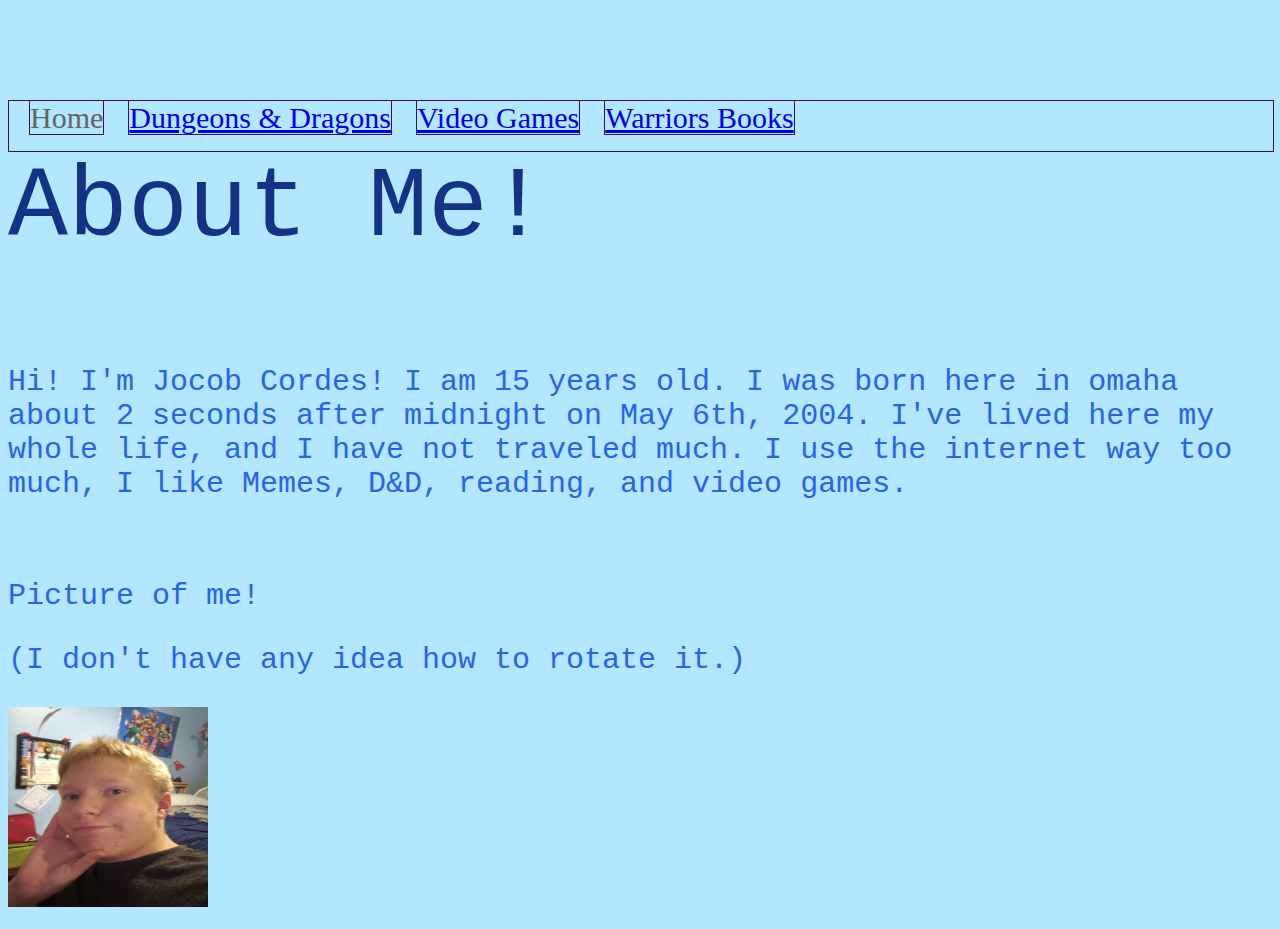
<file: Index.html>
<!DOCTYPE html>
<html lang="en" dir="ltr">
  <head>
    <meta charset="utf-8">
    <title>About Me</title>
    <link rel ="stylesheet" href ="StyleMe.css">
  </head>
  <body>
    <ul id = "navbar">
      <li class ="links">Home</li>
      <li class ="links"><a class = "sites" href = "D&D.html">Dungeons & Dragons</a></li>
      <li class ="links"><a class = "sites" href = "Games.html">Video Games</a></li>
      <li class ="links"><a class = "sites" href = "Warriors.html">Warriors Books</a></li>
    </ul>
    <p id = "intro">About Me!</p>
    <p class ="main">Hi! I'm Jocob Cordes! I am 15 years old. I was born here in omaha about 2 seconds after midnight on May 6th, 2004. I've lived here my whole life, and I have not traveled much. I use the internet way too much, I like Memes, D&D, reading, and video games.</p>
    <br>
    <p class ="main">Picture of me!</p>
    <p class ="main">(I don't have any idea how to rotate it.)</p>
    <img src ="FaceOfMe.jpg" width ="200px" height="200px" rotate ="right">
  </body>
</html>
</file>
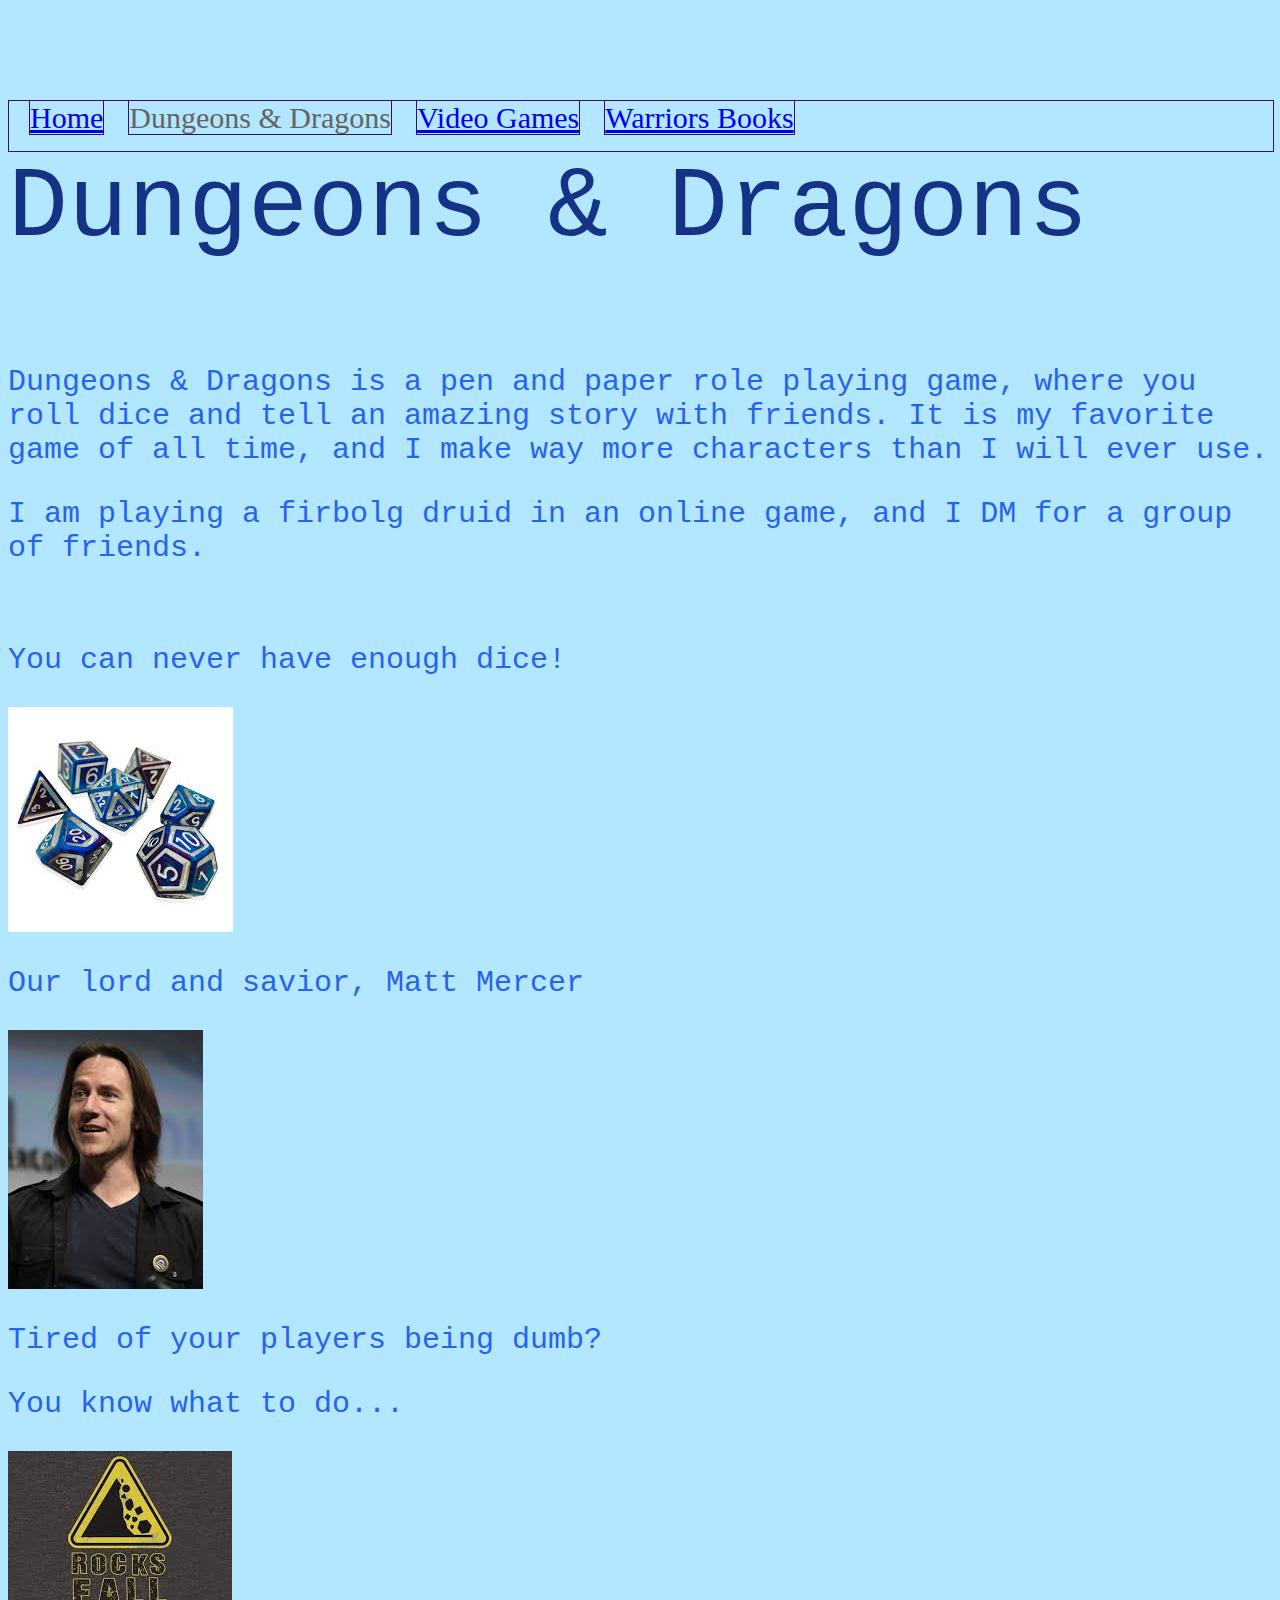
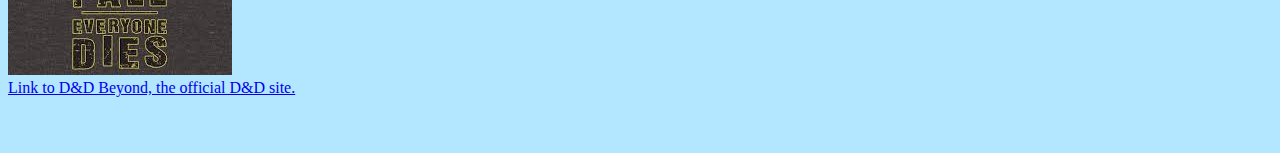
<file: D&D.html>
<!DOCTYPE html>
<html lang="en" dir="ltr">
  <head>
    <meta charset="utf-8">
    <title>Dungeons & Dragons</title>
    <link rel ="stylesheet" href ="StyleMe.css">
  </head>
  <body>
    <ul id = "navbar">
    <li class ="links"><a class = "sites" href = "AboutMe.html">Home</a></li>
    <li class ="links">Dungeons & Dragons</li>
    <li class ="links"><a class = "sites" href = "Games.html">Video Games</a></li>
    <li class ="links"><a class = "sites" href = "Warriors.html">Warriors Books</a></li>
  </ul>
  <p id = "intro">Dungeons & Dragons</p>
  <p class = "main">Dungeons & Dragons is a pen and paper role playing game, where you roll dice and tell an amazing story with friends. It is my favorite game of all time, and I make way more characters than I will ever use.</p>
  <p class ="main">I am playing a firbolg druid in an online game, and I DM for a group of friends.</p>
  <br>
  <p class ="main">You can never have enough dice!</p>
  <img src = "DiceSet.jpg">
  <br>
  <p class ="main">Our lord and savior, Matt Mercer</p>
  <img src = "MattMercer.jpg">
  <br>
  <p class ="main">Tired of your players being dumb?</p>
  <p class ="main">You know what to do...</p>
  <img src ="RocksFall.jpg">
  <br>
  <a href ="https://www.dndbeyond.com">Link to D&D Beyond, the official D&D site.</a>
  </body>
</html>
</file>
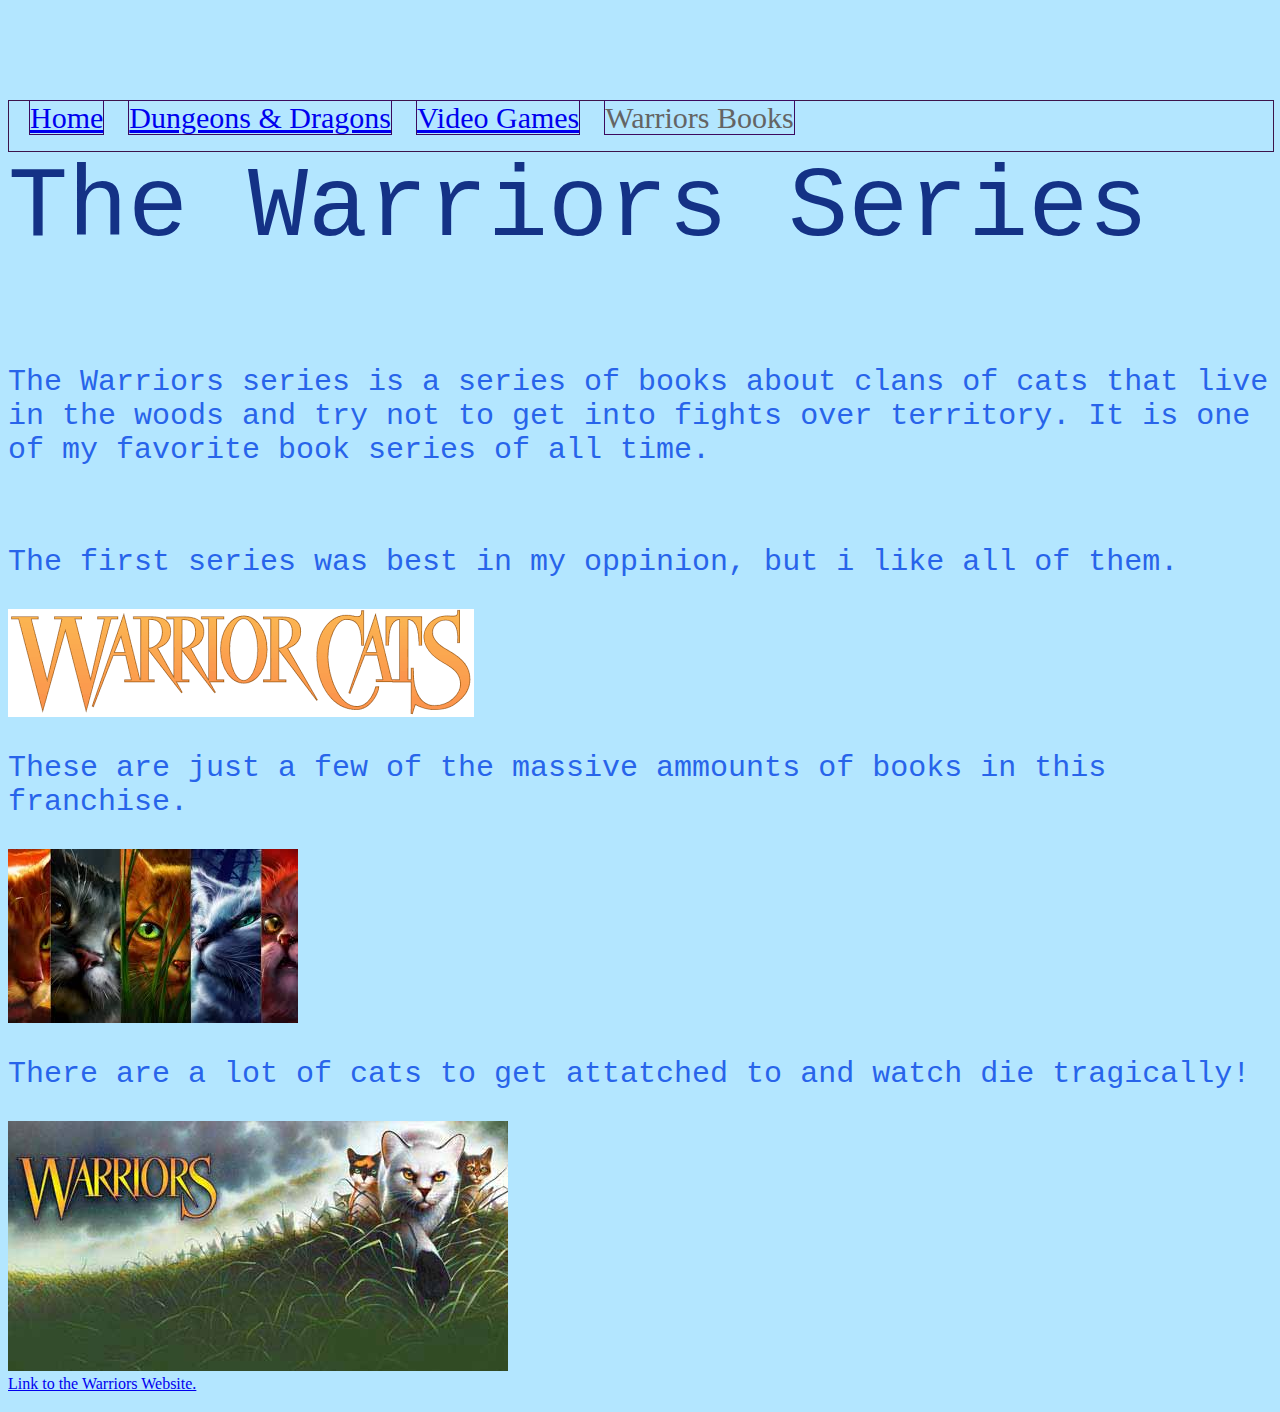
<file: Warriors.html>
<!DOCTYPE html>
<html lang="en" dir="ltr">
  <head>
    <meta charset="utf-8">
    <title>Warriors Books</title>
    <link rel ="stylesheet" href ="StyleMe.css">
  </head>
  <body>
    <ul id = "navbar">
    <li class ="links"><a class = "sites" href = "AboutMe.html">Home</a></li>
    <li class ="links"><a class = "sites" href = "D&D.html">Dungeons & Dragons</a></li>
    <li class ="links"><a class = "sites" href = "Games.html">Video Games</a></li>
    <li class ="links">Warriors Books</li>
  </ul>
  <p id = "intro">The Warriors Series</p>
  <p class ="main">The Warriors series is a series of books about clans of cats that live in the woods and try not to get into fights over territory. It is one of my favorite book series of all time.</p>
  <br>
  <p class ="main">The first series was best in my oppinion, but i like all of them.</p>
  <img src ="WarriorCats.png">
  <br>
  <p class ="main">These are just a few of the massive ammounts of books in this franchise.</p>
  <img src ="WarriorCovers.jpg">
  <br>
  <p class ="main">There are a lot of cats to get attatched to and watch die tragically!</p>
  <img src ="WarriorExodus.jpg">
  <br>
  <a href ="https://warriorcats.com/">Link to the Warriors Website.</a>
  </body>
</html>
</file>
<file: StyleMe.css>
.main{
    font-size: 30px;
    color: rgb(40, 100, 234);
    font-family:monospace;
     }

#intro{
    font-size: 100px;
    color: rgb(20 50 134);
    font-family:monospace;
      }

      body{
            margin-top: 0px;
            background-color: rgb(179, 230, 255);
         }

#navbar{
    list-style-type: none;
    border: 1px solid rgb(60, 20, 75);
    margin: 0px;
    padding: 0px;
    position:relative;
    float: left;
    width: 100%;
    height: 50px;
    overflow: visible;
        }

.links{
    text-decoration: none;
    color: rgb(100, 100,100);
    font-size: 30px;
    text-align: center;
    display: inline;
    border: 1px solid rgb(60, 10, 95);
    height: 100%;
    margin-left:20px;
      }

.links:hover{
        background-color: rgb(12,44,76);
        color: white;
        height: 60px;
            }
</file>
